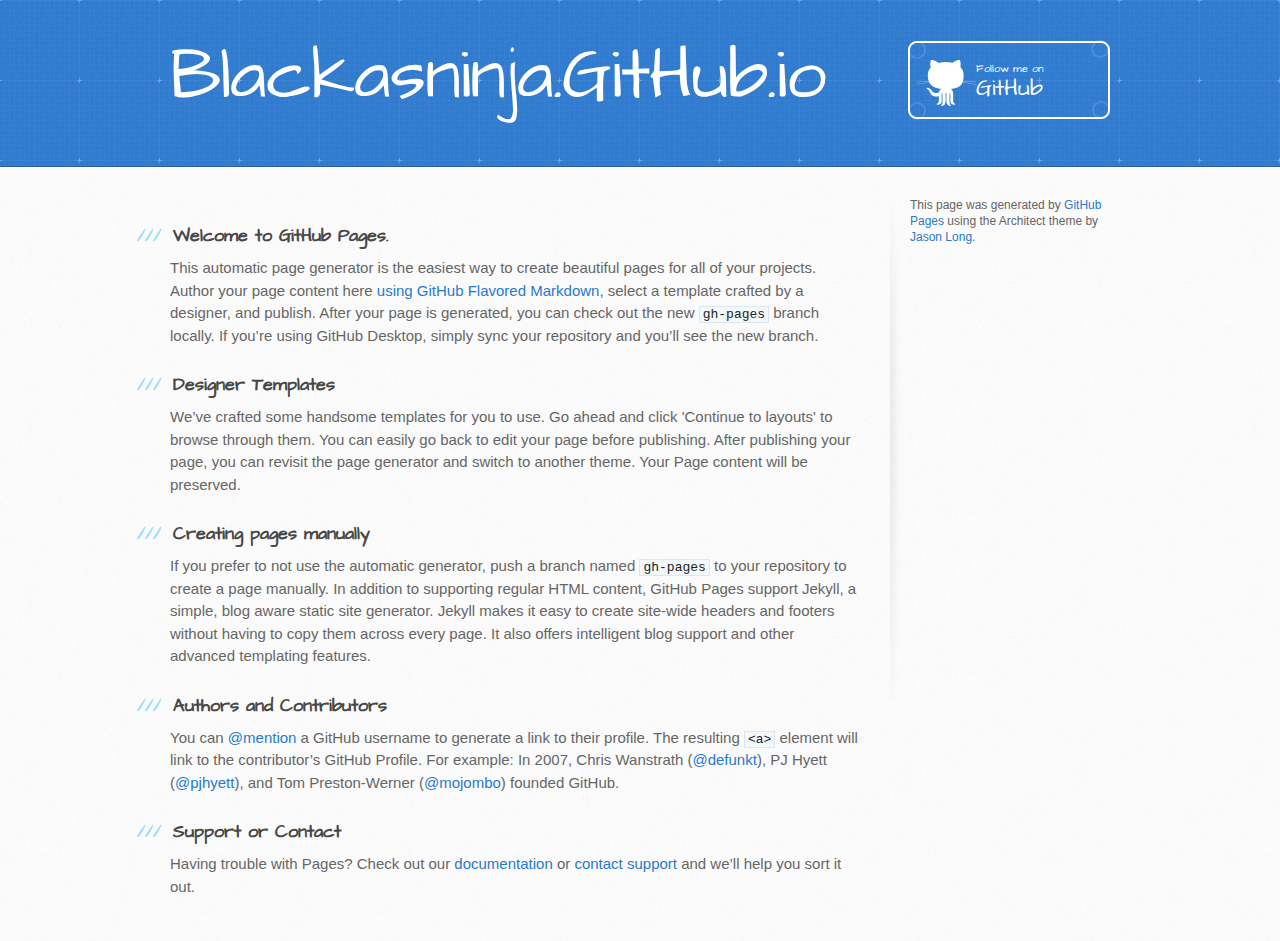
<file: GithubSite/index.html>
<!DOCTYPE html>
<html>
  <head>
    <meta charset='utf-8'>
    <meta http-equiv="X-UA-Compatible" content="chrome=1">
    <meta name="viewport" content="width=device-width, initial-scale=1, maximum-scale=1">
    <link href='https://fonts.googleapis.com/css?family=Architects+Daughter' rel='stylesheet' type='text/css'>
    <link rel="stylesheet" type="text/css" href="stylesheets/stylesheet.css" media="screen">
    <link rel="stylesheet" type="text/css" href="stylesheets/github-light.css" media="screen">
    <link rel="stylesheet" type="text/css" href="stylesheets/print.css" media="print">

    <!--[if lt IE 9]>
    <script src="//html5shiv.googlecode.com/svn/trunk/html5.js"></script>
    <![endif]-->

    <title>Blackasninja.GitHub.io by blackasninja</title>
  </head>

  <body>
    <header>
      <div class="inner">
        <h1>Blackasninja.GitHub.io</h1>
        <h2></h2>
        <a href="https://github.com/blackasninja" class="button"><small>Follow me on</small> GitHub</a>
      </div>
    </header>

    <div id="content-wrapper">
      <div class="inner clearfix">
        <section id="main-content">
          <h3>
<a id="welcome-to-github-pages" class="anchor" href="#welcome-to-github-pages" aria-hidden="true"><span aria-hidden="true" class="octicon octicon-link"></span></a>Welcome to GitHub Pages.</h3>

<p>This automatic page generator is the easiest way to create beautiful pages for all of your projects. Author your page content here <a href="https://guides.github.com/features/mastering-markdown/">using GitHub Flavored Markdown</a>, select a template crafted by a designer, and publish. After your page is generated, you can check out the new <code>gh-pages</code> branch locally. If you’re using GitHub Desktop, simply sync your repository and you’ll see the new branch.</p>

<h3>
<a id="designer-templates" class="anchor" href="#designer-templates" aria-hidden="true"><span aria-hidden="true" class="octicon octicon-link"></span></a>Designer Templates</h3>

<p>We’ve crafted some handsome templates for you to use. Go ahead and click 'Continue to layouts' to browse through them. You can easily go back to edit your page before publishing. After publishing your page, you can revisit the page generator and switch to another theme. Your Page content will be preserved.</p>

<h3>
<a id="creating-pages-manually" class="anchor" href="#creating-pages-manually" aria-hidden="true"><span aria-hidden="true" class="octicon octicon-link"></span></a>Creating pages manually</h3>

<p>If you prefer to not use the automatic generator, push a branch named <code>gh-pages</code> to your repository to create a page manually. In addition to supporting regular HTML content, GitHub Pages support Jekyll, a simple, blog aware static site generator. Jekyll makes it easy to create site-wide headers and footers without having to copy them across every page. It also offers intelligent blog support and other advanced templating features.</p>

<h3>
<a id="authors-and-contributors" class="anchor" href="#authors-and-contributors" aria-hidden="true"><span aria-hidden="true" class="octicon octicon-link"></span></a>Authors and Contributors</h3>

<p>You can <a href="https://help.github.com/articles/basic-writing-and-formatting-syntax/#mentioning-users-and-teams" class="user-mention">@mention</a> a GitHub username to generate a link to their profile. The resulting <code>&lt;a&gt;</code> element will link to the contributor’s GitHub Profile. For example: In 2007, Chris Wanstrath (<a href="https://github.com/defunkt" class="user-mention">@defunkt</a>), PJ Hyett (<a href="https://github.com/pjhyett" class="user-mention">@pjhyett</a>), and Tom Preston-Werner (<a href="https://github.com/mojombo" class="user-mention">@mojombo</a>) founded GitHub.</p>

<h3>
<a id="support-or-contact" class="anchor" href="#support-or-contact" aria-hidden="true"><span aria-hidden="true" class="octicon octicon-link"></span></a>Support or Contact</h3>

<p>Having trouble with Pages? Check out our <a href="https://help.github.com/pages">documentation</a> or <a href="https://github.com/contact">contact support</a> and we’ll help you sort it out.</p>
        </section>

        <aside id="sidebar">


          <p>This page was generated by <a href="https://pages.github.com">GitHub Pages</a> using the Architect theme by <a href="https://twitter.com/jasonlong">Jason Long</a>.</p>
        </aside>
      </div>
    </div>

  
  </body>
</html>
</file>
<file: GithubSite/stylesheets/github-light.css>
/*
   Copyright 2014 GitHub Inc.

   Licensed under the Apache License, Version 2.0 (the "License");
   you may not use this file except in compliance with the License.
   You may obtain a copy of the License at

       http://www.apache.org/licenses/LICENSE-2.0

   Unless required by applicable law or agreed to in writing, software
   distributed under the License is distributed on an "AS IS" BASIS,
   WITHOUT WARRANTIES OR CONDITIONS OF ANY KIND, either express or implied.
   See the License for the specific language governing permissions and
   limitations under the License.

*/

.pl-c /* comment */ {
  color: #969896;
}

.pl-c1      /* constant, markup.raw, meta.diff.header, meta.module-reference, meta.property-name, support, support.constant, support.variable, variable.other.constant */,
.pl-s .pl-v /* string variable */ {
  color: #0086b3;
}

.pl-e  /* entity */,
.pl-en /* entity.name */ {
  color: #795da3;
}

.pl-s .pl-s1 /* string source */,
.pl-smi      /* storage.modifier.import, storage.modifier.package, storage.type.java, variable.other, variable.parameter.function */ {
  color: #333;
}

.pl-ent /* entity.name.tag */ {
  color: #63a35c;
}

.pl-k /* keyword, storage, storage.type */ {
  color: #a71d5d;
}

.pl-pds              /* punctuation.definition.string, string.regexp.character-class */,
.pl-s                /* string */,
.pl-s .pl-pse .pl-s1 /* string punctuation.section.embedded source */,
.pl-sr               /* string.regexp */,
.pl-sr .pl-cce       /* string.regexp constant.character.escape */,
.pl-sr .pl-sra       /* string.regexp string.regexp.arbitrary-repitition */,
.pl-sr .pl-sre       /* string.regexp source.ruby.embedded */ {
  color: #183691;
}

.pl-v /* variable */ {
  color: #ed6a43;
}

.pl-id /* invalid.deprecated */ {
  color: #b52a1d;
}

.pl-ii /* invalid.illegal */ {
  background-color: #b52a1d;
  color: #f8f8f8;
}

.pl-sr .pl-cce /* string.regexp constant.character.escape */ {
  color: #63a35c;
  font-weight: bold;
}

.pl-ml /* markup.list */ {
  color: #693a17;
}

.pl-mh        /* markup.heading */,
.pl-mh .pl-en /* markup.heading entity.name */,
.pl-ms        /* meta.separator */ {
  color: #1d3e81;
  font-weight: bold;
}

.pl-mq /* markup.quote */ {
  color: #008080;
}

.pl-mi /* markup.italic */ {
  color: #333;
  font-style: italic;
}

.pl-mb /* markup.bold */ {
  color: #333;
  font-weight: bold;
}

.pl-md /* markup.deleted, meta.diff.header.from-file */ {
  background-color: #ffecec;
  color: #bd2c00;
}

.pl-mi1 /* markup.inserted, meta.diff.header.to-file */ {
  background-color: #eaffea;
  color: #55a532;
}

.pl-mdr /* meta.diff.range */ {
  color: #795da3;
  font-weight: bold;
}

.pl-mo /* meta.output */ {
  color: #1d3e81;
}
</file>
<file: GithubSite/stylesheets/print.css>
html, body, div, span, applet, object, iframe,
h1, h2, h3, h4, h5, h6, p, blockquote, pre,
a, abbr, acronym, address, big, cite, code,
del, dfn, em, img, ins, kbd, q, s, samp,
small, strike, strong, sub, sup, tt, var,
b, u, i, center,
dl, dt, dd, ol, ul, li,
fieldset, form, label, legend,
table, caption, tbody, tfoot, thead, tr, th, td,
article, aside, canvas, details, embed,
figure, figcaption, footer, header, hgroup,
menu, nav, output, ruby, section, summary,
time, mark, audio, video {
  padding: 0;
  margin: 0;
  font: inherit;
  font-size: 100%;
  vertical-align: baseline;
  border: 0;
}
/* HTML5 display-role reset for older browsers */
article, aside, details, figcaption, figure,
footer, header, hgroup, menu, nav, section {
  display: block;
}
body {
  line-height: 1;
}
ol, ul {
  list-style: none;
}
blockquote, q {
  quotes: none;
}
blockquote:before, blockquote:after,
q:before, q:after {
  content: '';
  content: none;
}
table {
  border-spacing: 0;
  border-collapse: collapse;
}
body {
  font-family: 'Helvetica Neue', Helvetica, Arial, serif;
  font-size: 13px;
  line-height: 1.5;
  color: #000;
}

a {
  font-weight: bold;
  color: #d5000d;
}

header {
  padding-top: 35px;
  padding-bottom: 10px;
}

header h1 {
  font-size: 48px;
  font-weight: bold;
  line-height: 1.2;
  color: #303030;
  letter-spacing: -1px;
}

header h2 {
  font-size: 24px;
  font-weight: normal;
  line-height: 1.3;
  color: #aaa;
  letter-spacing: -1px;
}
#downloads {
  display: none;
}
#main_content {
  padding-top: 20px;
}

code, pre {
  margin-bottom: 30px;
  font-family: Monaco, "Bitstream Vera Sans Mono", "Lucida Console", Terminal;
  font-size: 12px;
  color: #222;
}

code {
  padding: 0 3px;
}

pre {
  padding: 20px;
  overflow: auto;
  border: solid 1px #ddd;
}
pre code {
  padding: 0;
}

ul, ol, dl {
  margin-bottom: 20px;
}


/* COMMON STYLES */

table {
  width: 100%;
  border: 1px solid #ebebeb;
}

th {
  font-weight: 500;
}

td {
  font-weight: 300;
  text-align: center;
  border: 1px solid #ebebeb;
}

form {
  padding: 20px;
  background: #f2f2f2;

}


/* GENERAL ELEMENT TYPE STYLES */

h1 {
  font-size: 2.8em;
}

h2 {
  margin-bottom: 8px;
  font-size: 22px;
  font-weight: bold;
  color: #303030;
}

h3 {
  margin-bottom: 8px;
  font-size: 18px;
  font-weight: bold;
  color: #d5000d;
}

h4 {
  font-size: 16px;
  font-weight: bold;
  color: #303030;
}

h5 {
  font-size: 1em;
  color: #303030;
}

h6 {
  font-size: .8em;
  color: #303030;
}

p {
  margin-bottom: 20px;
  font-weight: 300;
}

a {
  text-decoration: none;
}

p a {
  font-weight: 400;
}

blockquote {
  padding: 0 0 0 30px;
  margin-bottom: 20px;
  font-size: 1.6em;
  border-left: 10px solid #e9e9e9;
}

ul li {
  padding-left: 20px;
  list-style-position: inside;
  list-style: disc;
}

ol li {
  padding-left: 3px;
  list-style-position: inside;
  list-style: decimal;
}

dl dd {
  font-style: italic;
  font-weight: 100;
}

footer {
  padding-top: 20px;
  padding-bottom: 30px;
  margin-top: 40px;
  font-size: 13px;
  color: #aaa;
}

footer a {
  color: #666;
}

/* MISC */
.clearfix:after {
  display: block;
  height: 0;
  clear: both;
  visibility: hidden;
  content: '.';
}

.clearfix {display: inline-block;}
* html .clearfix {height: 1%;}
.clearfix {display: block;}
</file>
<file: GithubSite/stylesheets/stylesheet.css>
/*! normalize.css v3.0.2 | MIT License | git.io/normalize */

/**
 * 1. Set default font family to sans-serif.
 * 2. Prevent iOS text size adjust after orientation change, without disabling
 *    user zoom.
 */

html {
  font-family: sans-serif; /* 1 */
  -webkit-text-size-adjust: 100%; /* 2 */
  -ms-text-size-adjust: 100%; /* 2 */
}

/**
 * Remove default margin.
 */

body {
  margin: 0;
}

/* HTML5 display definitions
   ========================================================================== */

/**
 * Correct `block` display not defined for any HTML5 element in IE 8/9.
 * Correct `block` display not defined for `details` or `summary` in IE 10/11
 * and Firefox.
 * Correct `block` display not defined for `main` in IE 11.
 */

article,
aside,
details,
figcaption,
figure,
footer,
header,
hgroup,
main,
menu,
nav,
section,
summary {
  display: block;
}

/**
 * 1. Correct `inline-block` display not defined in IE 8/9.
 * 2. Normalize vertical alignment of `progress` in Chrome, Firefox, and Opera.
 */

audio,
canvas,
progress,
video {
  display: inline-block; /* 1 */
  vertical-align: baseline; /* 2 */
}

/**
 * Prevent modern browsers from displaying `audio` without controls.
 * Remove excess height in iOS 5 devices.
 */

audio:not([controls]) {
  display: none;
  height: 0;
}

/**
 * Address `[hidden]` styling not present in IE 8/9/10.
 * Hide the `template` element in IE 8/9/11, Safari, and Firefox < 22.
 */

[hidden],
template {
  display: none;
}

/* Links
   ========================================================================== */

/**
 * Remove the gray background color from active links in IE 10.
 */

a {
  background-color: transparent;
}

/**
 * Improve readability when focused and also mouse hovered in all browsers.
 */

a:active,
a:hover {
  outline: 0;
}

/* Text-level semantics
   ========================================================================== */

/**
 * Address styling not present in IE 8/9/10/11, Safari, and Chrome.
 */

abbr[title] {
  border-bottom: 1px dotted;
}

/**
 * Address style set to `bolder` in Firefox 4+, Safari, and Chrome.
 */

b,
strong {
  font-weight: bold;
}

/**
 * Address styling not present in Safari and Chrome.
 */

dfn {
  font-style: italic;
}

/**
 * Address variable `h1` font-size and margin within `section` and `article`
 * contexts in Firefox 4+, Safari, and Chrome.
 */

h1 {
  margin: 0.67em 0;
  font-size: 2em;
}

/**
 * Address styling not present in IE 8/9.
 */

mark {
  color: #000;
  background: #ff0;
}

/**
 * Address inconsistent and variable font size in all browsers.
 */

small {
  font-size: 80%;
}

/**
 * Prevent `sub` and `sup` affecting `line-height` in all browsers.
 */

sub,
sup {
  position: relative;
  font-size: 75%;
  line-height: 0;
  vertical-align: baseline;
}

sup {
  top: -0.5em;
}

sub {
  bottom: -0.25em;
}

/* Embedded content
   ========================================================================== */

/**
 * Remove border when inside `a` element in IE 8/9/10.
 */

img {
  border: 0;
}

/**
 * Correct overflow not hidden in IE 9/10/11.
 */

svg:not(:root) {
  overflow: hidden;
}

/* Grouping content
   ========================================================================== */

/**
 * Address margin not present in IE 8/9 and Safari.
 */

figure {
  margin: 1em 40px;
}

/**
 * Address differences between Firefox and other browsers.
 */

hr {
  height: 0;
  -moz-box-sizing: content-box;
  box-sizing: content-box;
}

/**
 * Contain overflow in all browsers.
 */

pre {
  overflow: auto;
}

/**
 * Address odd `em`-unit font size rendering in all browsers.
 */

code,
kbd,
pre,
samp {
  font-family: monospace, monospace;
  font-size: 1em;
}

/* Forms
   ========================================================================== */

/**
 * Known limitation: by default, Chrome and Safari on OS X allow very limited
 * styling of `select`, unless a `border` property is set.
 */

/**
 * 1. Correct color not being inherited.
 *    Known issue: affects color of disabled elements.
 * 2. Correct font properties not being inherited.
 * 3. Address margins set differently in Firefox 4+, Safari, and Chrome.
 */

button,
input,
optgroup,
select,
textarea {
  margin: 0; /* 3 */
  font: inherit; /* 2 */
  color: inherit; /* 1 */
}

/**
 * Address `overflow` set to `hidden` in IE 8/9/10/11.
 */

button {
  overflow: visible;
}

/**
 * Address inconsistent `text-transform` inheritance for `button` and `select`.
 * All other form control elements do not inherit `text-transform` values.
 * Correct `button` style inheritance in Firefox, IE 8/9/10/11, and Opera.
 * Correct `select` style inheritance in Firefox.
 */

button,
select {
  text-transform: none;
}

/**
 * 1. Avoid the WebKit bug in Android 4.0.* where (2) destroys native `audio`
 *    and `video` controls.
 * 2. Correct inability to style clickable `input` types in iOS.
 * 3. Improve usability and consistency of cursor style between image-type
 *    `input` and others.
 */

button,
html input[type="button"], /* 1 */
input[type="reset"],
input[type="submit"] {
  -webkit-appearance: button; /* 2 */
  cursor: pointer; /* 3 */
}

/**
 * Re-set default cursor for disabled elements.
 */

button[disabled],
html input[disabled] {
  cursor: default;
}

/**
 * Remove inner padding and border in Firefox 4+.
 */

button::-moz-focus-inner,
input::-moz-focus-inner {
  padding: 0;
  border: 0;
}

/**
 * Address Firefox 4+ setting `line-height` on `input` using `!important` in
 * the UA stylesheet.
 */

input {
  line-height: normal;
}

/**
 * It's recommended that you don't attempt to style these elements.
 * Firefox's implementation doesn't respect box-sizing, padding, or width.
 *
 * 1. Address box sizing set to `content-box` in IE 8/9/10.
 * 2. Remove excess padding in IE 8/9/10.
 */

input[type="checkbox"],
input[type="radio"] {
  box-sizing: border-box; /* 1 */
  padding: 0; /* 2 */
}

/**
 * Fix the cursor style for Chrome's increment/decrement buttons. For certain
 * `font-size` values of the `input`, it causes the cursor style of the
 * decrement button to change from `default` to `text`.
 */

input[type="number"]::-webkit-inner-spin-button,
input[type="number"]::-webkit-outer-spin-button {
  height: auto;
}

/**
 * 1. Address `appearance` set to `searchfield` in Safari and Chrome.
 * 2. Address `box-sizing` set to `border-box` in Safari and Chrome
 *    (include `-moz` to future-proof).
 */

input[type="search"] {
  -webkit-box-sizing: content-box; /* 2 */
  -moz-box-sizing: content-box;
  box-sizing: content-box;
  -webkit-appearance: textfield; /* 1 */
}

/**
 * Remove inner padding and search cancel button in Safari and Chrome on OS X.
 * Safari (but not Chrome) clips the cancel button when the search input has
 * padding (and `textfield` appearance).
 */

input[type="search"]::-webkit-search-cancel-button,
input[type="search"]::-webkit-search-decoration {
  -webkit-appearance: none;
}

/**
 * Define consistent border, margin, and padding.
 */

fieldset {
  padding: 0.35em 0.625em 0.75em;
  margin: 0 2px;
  border: 1px solid #c0c0c0;
}

/**
 * 1. Correct `color` not being inherited in IE 8/9/10/11.
 * 2. Remove padding so people aren't caught out if they zero out fieldsets.
 */

legend {
  padding: 0; /* 2 */
  border: 0; /* 1 */
}

/**
 * Remove default vertical scrollbar in IE 8/9/10/11.
 */

textarea {
  overflow: auto;
}

/**
 * Don't inherit the `font-weight` (applied by a rule above).
 * NOTE: the default cannot safely be changed in Chrome and Safari on OS X.
 */

optgroup {
  font-weight: bold;
}

/* Tables
   ========================================================================== */

/**
 * Remove most spacing between table cells.
 */

table {
  border-spacing: 0;
  border-collapse: collapse;
}

td,
th {
  padding: 0;
}

/* LAYOUT STYLES */
body {
  font-family: 'Helvetica Neue', Helvetica, Arial, serif;
  font-size: 15px;
  font-weight: 400;
  line-height: 1.5;
  color: #666;
  background: #fafafa url(../images/body-bg.jpg) 0 0 repeat;
}

p {
  margin-top: 0;
}

a {
  color: #2879d0;
}
a:hover {
  color: #2268b2;
}

header {
  padding-top: 40px;
  padding-bottom: 40px;
  font-family: 'Architects Daughter', 'Helvetica Neue', Helvetica, Arial, serif;
  background: #2e7bcf url(../images/header-bg.jpg) 0 0 repeat-x;
  border-bottom: solid 1px #275da1;
}

header h1 {
  width: 540px;
  margin-top: 0;
  margin-bottom: 0.2em;
  font-size: 72px;
  font-weight: normal;
  line-height: 1;
  color: #fff;
  letter-spacing: -1px;
}

header h2 {
  width: 540px;
  margin-top: 0;
  margin-bottom: 0;
  font-size: 26px;
  font-weight: normal;
  line-height: 1.3;
  color: #9ddcff;
  letter-spacing: 0;
}

.inner {
  position: relative;
  width: 940px;
  margin: 0 auto;
}

#content-wrapper {
  padding-top: 30px;
  border-top: solid 1px #fff;
}

#main-content {
  float: left;
  width: 690px;
}

#main-content img {
  max-width: 100%;
}

aside#sidebar {
  float: right;
  width: 200px;
  min-height: 504px;
  padding-left: 20px;
  font-size: 12px;
  line-height: 1.3;
  background: transparent url(../images/sidebar-bg.jpg) 0 0 no-repeat;
}

aside#sidebar p.repo-owner,
aside#sidebar p.repo-owner a {
  font-weight: bold;
}

#downloads {
  margin-bottom: 40px;
}

a.button {
  width: 134px;
  height: 58px;
  padding-top: 22px;
  padding-left: 68px;
  font-family: 'Architects Daughter', 'Helvetica Neue', Helvetica, Arial, serif;
  font-size: 23px;
  line-height: 1.2;
  color: #fff;
}
a.button small {
  display: block;
  font-size: 11px;
}
header a.button {
  position: absolute;
  top: 0;
  right: 0;
  background: transparent url(../images/github-button.png) 0 0 no-repeat;
}
aside a.button {
  display: block;
  width: 138px;
  padding-left: 64px;
  margin-bottom: 20px;
  font-size: 21px;
  background: transparent url(../images/download-button.png) 0 0 no-repeat;
}

code, pre {
  margin-bottom: 30px;
  font-family: Monaco, "Bitstream Vera Sans Mono", "Lucida Console", Terminal, monospace;
  font-size: 13px;
  color: #222;
}

code {
  padding: 0 3px;
  background-color: #f2f8fc;
  border: solid 1px #dbe7f3;
}

pre {
  padding: 20px;
  overflow: auto;
  text-shadow: none;
  background: #fff;
  border: solid 1px #f2f2f2;
}
pre code {
  padding: 0;
  color: #2879d0;
  background-color: #fff;
  border: none;
}

ul, ol, dl {
  margin-bottom: 20px;
}


/* COMMON STYLES */

hr {
  height: 0;
  margin-top: 1em;
  margin-bottom: 1em;
  border: 0;
  border-top: solid 1px #ddd;
}

table {
  width: 100%;
  border: 1px solid #ebebeb;
}

th {
  font-weight: 500;
}

td {
  font-weight: 300;
  text-align: center;
  border: 1px solid #ebebeb;
}

form {
  padding: 20px;
  background: #f2f2f2;

}


/* GENERAL ELEMENT TYPE STYLES */

#main-content h1 {
  margin-top: 0;
  margin-bottom: 0;
  font-family: 'Architects Daughter', 'Helvetica Neue', Helvetica, Arial, serif;
  font-size: 2.8em;
  font-weight: normal;
  color: #474747;
  text-indent: 6px;
  letter-spacing: -1px;
}

#main-content h1:before {
  padding-right: 0.3em;
  margin-left: -0.9em;
  color: #9ddcff;
  content: "/";
}

#main-content h2 {
  margin-bottom: 8px;
  font-family: 'Architects Daughter', 'Helvetica Neue', Helvetica, Arial, serif;
  font-size: 22px;
  font-weight: bold;
  color: #474747;
  text-indent: 4px;
}
#main-content h2:before {
  padding-right: 0.3em;
  margin-left: -1.5em;
  content: "//";
  color: #9ddcff;
}

#main-content h3 {
  margin-top: 24px;
  margin-bottom: 8px;
  font-family: 'Architects Daughter', 'Helvetica Neue', Helvetica, Arial, serif;
  font-size: 18px;
  font-weight: bold;
  color: #474747;
  text-indent: 3px;
}

#main-content h3:before {
  padding-right: 0.3em;
  margin-left: -2em;
  content: "///";
  color: #9ddcff;
}

#main-content h4 {
  margin-bottom: 8px;
  font-family: 'Architects Daughter', 'Helvetica Neue', Helvetica, Arial, serif;
  font-size: 15px;
  font-weight: bold;
  color: #474747;
  text-indent: 3px;
}

h4:before {
  padding-right: 0.3em;
  margin-left: -2.8em;
  content: "////";
  color: #9ddcff;
}

#main-content h5 {
  margin-bottom: 8px;
  font-family: 'Architects Daughter', 'Helvetica Neue', Helvetica, Arial, serif;
  font-size: 14px;
  color: #474747;
  text-indent: 3px;
}
h5:before {
  padding-right: 0.3em;
  margin-left: -3.2em;
  content: "/////";
  color: #9ddcff;
}

#main-content h6 {
  margin-bottom: 8px;
  font-family: 'Architects Daughter', 'Helvetica Neue', Helvetica, Arial, serif;
  font-size: .8em;
  color: #474747;
  text-indent: 3px;
}
h6:before {
  padding-right: 0.3em;
  margin-left: -3.7em;
  content: "//////";
  color: #9ddcff;
}

p {
  margin-bottom: 20px;
}

a {
  text-decoration: none;
}

p a {
  font-weight: 400;
}

blockquote {
  padding: 0 0 0 30px;
  margin-bottom: 20px;
  font-size: 1.6em;
  border-left: 10px solid #e9e9e9;
}

ul {
  list-style-position: inside;
  list-style: disc;
  padding-left: 20px;
}

ol {
  list-style-position: inside;
  list-style: decimal;
  padding-left: 3px;
}

dl dd {
  font-style: italic;
  font-weight: 100;
}

footer {
  padding-top: 20px;
  padding-bottom: 30px;
  margin-top: 40px;
  font-size: 13px;
  color: #aaa;
  background: transparent url('../images/hr.png') 0 0 no-repeat;
}

footer a {
  color: #666;
}
footer a:hover {
  color: #444;
}

/* MISC */
.clearfix:after {
  display: block;
  height: 0;
  clear: both;
  visibility: hidden;
  content: '.';
}

.clearfix {display: inline-block;}
* html .clearfix {height: 1%;}
.clearfix {display: block;}

/* #Media Queries
================================================== */

/* Smaller than standard 960 (devices and browsers) */
@media only screen and (max-width: 959px) { }

/* Tablet Portrait size to standard 960 (devices and browsers) */
@media only screen and (min-width: 768px) and (max-width: 959px) {
  .inner {
    width: 740px;
  }
  header h1, header h2 {
    width: 340px;
  }
  header h1 {
    font-size: 60px;
  }
  header h2 {
    font-size: 30px;
  }
  #main-content {
    width: 490px;
  }
  #main-content h1:before,
  #main-content h2:before,
  #main-content h3:before,
  #main-content h4:before,
  #main-content h5:before,
  #main-content h6:before {
    padding-right: 0;
    margin-left: 0;
    content: none;
  }
}

/* All Mobile Sizes (devices and browser) */
@media only screen and (max-width: 767px) {
  .inner {
    width: 93%;
  }
  header {
    padding: 20px 0;
  }
  header .inner {
    position: relative;
  }
  header h1, header h2 {
    width: 100%;
  }
  header h1 {
    font-size: 48px;
  }
  header h2 {
    font-size: 24px;
  }
  header a.button {
    position: relative;
    display: inline-block;
    width: auto;
    height: auto;
    padding: 5px 10px;
    margin-top: 15px;
    font-size: 13px;
    line-height: 1;
    color: #2879d0;
    text-align: center;
    background-color: #9ddcff;
    background-image: none;
    border-radius: 5px;
    -moz-border-radius: 5px;
    -webkit-border-radius: 5px;
  }
  header a.button small {
    display: inline;
    font-size: 13px;
  }
  #main-content,
  aside#sidebar {
    float: none;
    width: 100% ! important;
  }
  aside#sidebar {
    min-height: 0;
    padding: 20px 0;
    margin-top: 20px;
    background-image: none;
    border-top: solid 1px #ddd;
  }
  aside#sidebar a.button {
    display: none;
  }
  #main-content h1:before,
  #main-content h2:before,
  #main-content h3:before,
  #main-content h4:before,
  #main-content h5:before,
  #main-content h6:before {
    padding-right: 0;
    margin-left: 0;
    content: none;
  }
}

/* Mobile Landscape Size to Tablet Portrait (devices and browsers) */
@media only screen and (min-width: 480px) and (max-width: 767px) { }

/* Mobile Portrait Size to Mobile Landscape Size (devices and browsers) */
@media only screen and (max-width: 479px) { }
</file>
